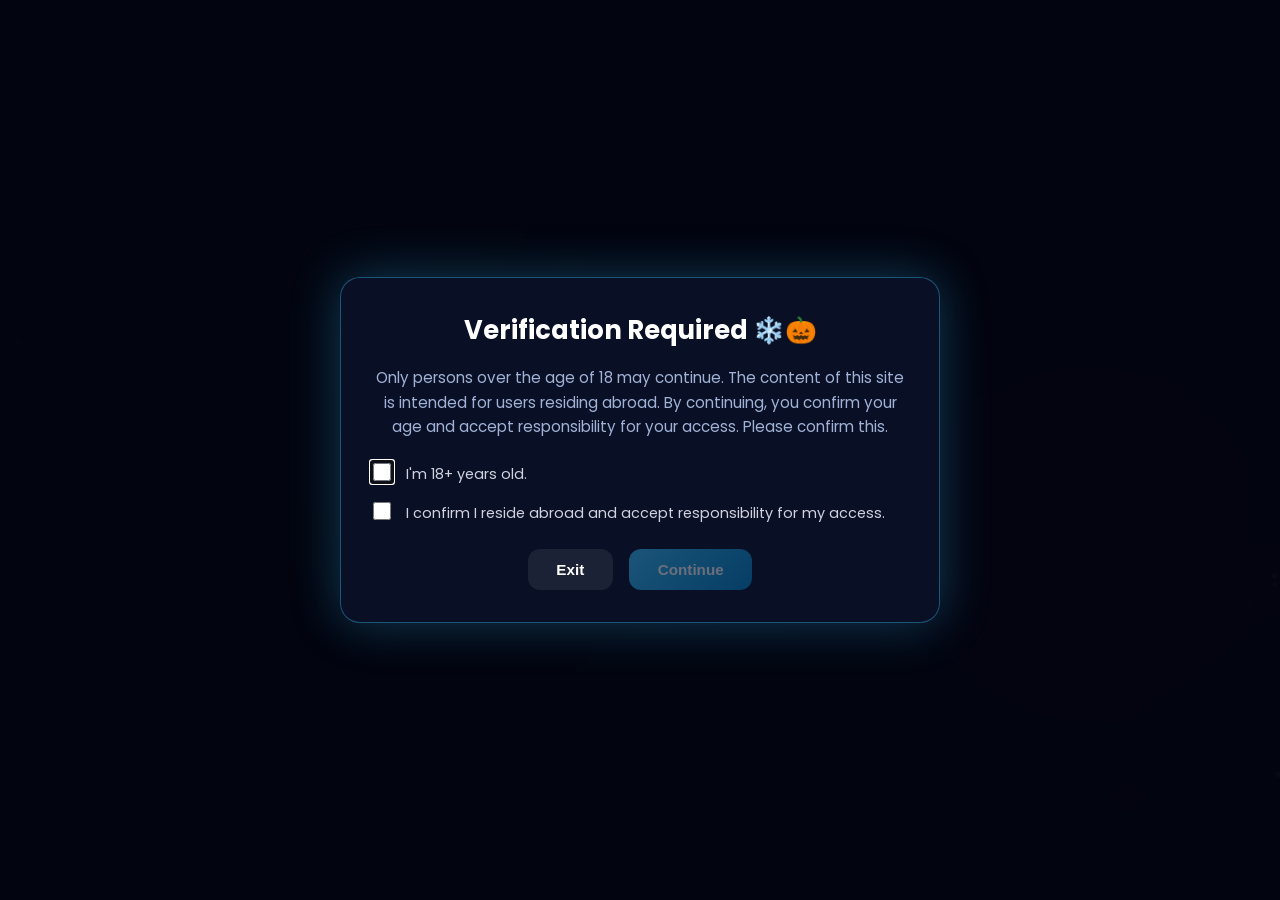
<file: index.html>
<!DOCTYPE html>
<html lang="hu">
<head>
  <meta charset="UTF-8" />
  <meta name="viewport" content="width=device-width, initial-scale=1.0"/>
  <title>Al1ve Kaszik - Frostbite Halloween</title>
  <link rel="icon" type="image/png" href="images/hiena.png">
  <link rel="preconnect" href="https://fonts.googleapis.com">
  <link rel="preconnect" href="https://fonts.gstatic.com" crossorigin>
  <link href="https://fonts.googleapis.com/css2?family=Poppins:wght@400;500;600;700;800&display=swap" rel="stylesheet">
  <link rel="stylesheet" href="https://cdnjs.cloudflare.com/ajax/libs/font-awesome/6.5.2/css/all.min.css">
  
  <style>
    :root {
      --bg-dark: #050714;
      --card-bg: rgba(12, 16, 36, 0.78);
      --card-border: rgba(56, 189, 248, 0.25);
      --primary-text: #ffffff;
      --secondary-text: #a0b2d6;
      --accent-purple: #a855f7;
      --accent-ice: #38bdf8;
      --accent-frost: #e0f2fe;
      --accent-green: #22c55e;
      --accent-red: #ef4444;
      --accent-cyan: #06b6d4;
      --accent-gold: #facc15;
    }

    * {
      box-sizing: border-box;
      margin: 0;
      padding: 0;
    }

    /* Egyedi Fagyos Görgetősáv */
    ::-webkit-scrollbar { width: 8px; }
    ::-webkit-scrollbar-track { background: var(--bg-dark); }
    ::-webkit-scrollbar-thumb { 
      background: linear-gradient(180deg, var(--accent-ice), var(--accent-purple)); 
      border-radius: 4px; 
    }
    ::-webkit-scrollbar-thumb:hover { background: #7dd3fc; }

    body {
      font-family: 'Poppins', sans-serif;
      background-color: var(--bg-dark);
      background-image: 
        radial-gradient(circle at 15% 20%, rgba(56, 189, 248, 0.15) 0%, transparent 45%),
        radial-gradient(circle at 85% 60%, rgba(168, 85, 247, 0.12) 0%, transparent 45%),
        radial-gradient(circle at 50% 90%, rgba(14, 165, 233, 0.1) 0%, transparent 50%);
      background-attachment: fixed;
      color: var(--primary-text);
      line-height: 1.6;
      overflow-x: hidden;
      position: relative;
    }

    /* --- CANVAS SNOW & MAGIC PARTICLES --- */
    #snowCanvas {
      position: fixed;
      top: 0;
      left: 0;
      width: 100vw;
      height: 100vh;
      pointer-events: none;
      z-index: 1;
    }

    /* --- GATE OVERLAY --- */
    .gate-overlay {
      position: fixed;
      inset: 0;
      display: grid;
      place-items: center;
      background: rgba(3, 5, 15, 0.95);
      backdrop-filter: blur(16px);
      z-index: 3000;
    }
    .gate-hidden { display: none !important; }
    .gate-dialog {
      width: min(600px, 92vw);
      background: rgba(10, 16, 38, 0.95);
      border: 1px solid rgba(56, 189, 248, 0.4);
      border-radius: 20px;
      padding: 2rem;
      box-shadow: 0 0 50px rgba(56, 189, 248, 0.3);
    }
    .gate-dialog h2 {
      font-size: 1.6rem;
      color: #fff;
      text-align: center;
      margin-bottom: 1rem;
    }
    .gate-text {
      text-align: center;
      color: var(--secondary-text);
      font-size: 0.95rem;
      margin-bottom: 1.5rem;
    }
    .gate-checks {
      display: flex;
      flex-direction: column;
      gap: 1rem;
      margin-bottom: 1.5rem;
    }
    .gate-row {
      display: grid;
      grid-template-columns: 20px 1fr;
      gap: 0.8rem;
      cursor: pointer;
      font-size: 0.9rem;
      color: #d1d1e0;
    }
    .gate-row input[type="checkbox"] {
      accent-color: var(--accent-ice);
      width: 18px;
      height: 18px;
      cursor: pointer;
    }
    .gate-actions {
      display: flex;
      justify-content: center;
      gap: 1rem;
    }
    .gbtn {
      padding: 0.75rem 1.8rem;
      border-radius: 12px;
      font-weight: 600;
      cursor: pointer;
      transition: all 0.25s ease;
      font-size: 0.95rem;
      border: none;
    }
    .gbtn-secondary { background: rgba(255, 255, 255, 0.08); color: #fff; }
    .gbtn-secondary:hover { background: rgba(255, 255, 255, 0.15); }
    .gbtn-primary {
      background: linear-gradient(135deg, var(--accent-ice), #0284c7);
      color: #fff;
      box-shadow: 0 4px 20px rgba(56, 189, 248, 0.4);
    }
    .gbtn-primary:disabled { opacity: 0.4; cursor: not-allowed; box-shadow: none; }
    .gbtn-primary:not(:disabled):hover {
      transform: translateY(-2px);
      box-shadow: 0 6px 25px rgba(56, 189, 248, 0.6);
    }

    .app-hidden { display: none !important; }

    /* --- NAVIGATION --- */
    .main-nav {
      position: sticky;
      top: 0;
      z-index: 1000;
      background: rgba(8, 12, 28, 0.85);
      backdrop-filter: blur(16px);
      border-bottom: 1px solid var(--card-border);
      padding: 0.8rem 2rem;
      display: flex;
      justify-content: flex-end;
      align-items: center;
    }

    .sound-toggle-btn {
      background: rgba(255, 255, 255, 0.05);
      border: 1px solid var(--card-border);
      color: var(--secondary-text);
      padding: 0.5rem 0.9rem;
      border-radius: 20px;
      cursor: pointer;
      font-size: 0.85rem;
      transition: all 0.2s ease;
      display: flex;
      align-items: center;
      gap: 6px;
    }
    .sound-toggle-btn:hover {
      color: #fff;
      border-color: var(--accent-ice);
    }

    /* --- ALERT BANNER --- */
    .alert-ticker-container {
      background: linear-gradient(90deg, rgba(56, 189, 248, 0.2), rgba(168, 85, 247, 0.25), rgba(56, 189, 248, 0.2));
      border-bottom: 1px solid rgba(56, 189, 248, 0.4);
      padding: 0.6rem 1rem;
      text-align: center;
      font-size: 0.85rem;
      font-weight: 600;
      color: #fff;
      display: flex;
      justify-content: center;
      align-items: center;
      gap: 10px;
      backdrop-filter: blur(8px);
      position: relative;
      z-index: 2;
    }
    .alert-ticker-badge {
      background: linear-gradient(135deg, #facc15, #eab308);
      color: #000;
      font-size: 0.7rem;
      font-weight: 800;
      padding: 0.15rem 0.5rem;
      border-radius: 6px;
      text-transform: uppercase;
      letter-spacing: 0.5px;
      flex-shrink: 0;
    }

    /* --- HEADER --- */
    header {
      text-align: center;
      padding: 2.5rem 1rem 1rem;
      position: relative;
      z-index: 2;
    }
    header h1 {
      font-size: 3.4rem;
      font-weight: 800;
      background: linear-gradient(135deg, #ffffff 20%, #7dd3fc 50%, var(--accent-purple) 80%);
      background-size: 200% auto;
      -webkit-background-clip: text;
      -webkit-text-fill-color: transparent;
      animation: gradientShift 6s ease infinite;
      letter-spacing: -1px;
      filter: drop-shadow(0 0 25px rgba(56, 189, 248, 0.4));
    }
    @keyframes gradientShift {
      0% { background-position: 0% 50%; }
      50% { background-position: 100% 50%; }
      100% { background-position: 0% 50%; }
    }

    /* --- CONTROLS & FILTERS --- */
    .controls-wrapper {
      display: flex;
      flex-direction: column;
      align-items: center;
      gap: 1.2rem;
      margin: 1.5rem 0 2.5rem;
      position: relative;
      z-index: 2;
    }
    .search-box {
      position: relative;
      width: 100%;
      max-width: 420px;
    }
    .search-box input {
      width: 100%;
      padding: 0.75rem 1.2rem 0.75rem 2.8rem;
      background: rgba(255, 255, 255, 0.05);
      border: 1px solid var(--card-border);
      border-radius: 30px;
      color: #fff;
      font-size: 0.95rem;
      font-family: inherit;
      outline: none;
      transition: all 0.25s ease;
      backdrop-filter: blur(8px);
    }
    .search-box input:focus {
      border-color: var(--accent-ice);
      box-shadow: 0 0 18px rgba(56, 189, 248, 0.35);
      background: rgba(255, 255, 255, 0.08);
    }
    .search-box i {
      position: absolute;
      left: 1rem;
      top: 50%;
      transform: translateY(-50%);
      color: var(--secondary-text);
      font-size: 0.95rem;
    }

    .filter-and-view {
      display: flex;
      justify-content: center;
      align-items: center;
      gap: 1.2rem;
      flex-wrap: wrap;
    }

    .filter-container {
      display: flex;
      gap: 0.6rem;
      flex-wrap: wrap;
      justify-content: center;
    }
    .filter-btn, .nav-link-btn {
      background: rgba(255, 255, 255, 0.04);
      border: 1px solid var(--card-border);
      color: var(--secondary-text);
      padding: 0.5rem 1.2rem;
      border-radius: 30px;
      font-weight: 600;
      font-size: 0.85rem;
      cursor: pointer;
      transition: all 0.25s ease;
      display: flex;
      align-items: center;
      gap: 6px;
      text-decoration: none;
      backdrop-filter: blur(8px);
    }
    .filter-btn:hover, .nav-link-btn:hover {
      color: #fff;
      border-color: rgba(56, 189, 248, 0.6);
      background: rgba(56, 189, 248, 0.15);
      transform: translateY(-2px);
    }
    .filter-btn.active {
      background: linear-gradient(135deg, var(--accent-ice), #0284c7);
      color: #fff;
      border-color: transparent;
      box-shadow: 0 4px 18px rgba(56, 189, 248, 0.45);
    }

    .view-toggle {
      display: flex;
      background: rgba(255, 255, 255, 0.05);
      border: 1px solid var(--card-border);
      padding: 3px;
      border-radius: 30px;
    }
    .view-btn {
      background: transparent;
      border: none;
      color: var(--secondary-text);
      padding: 0.4rem 0.9rem;
      border-radius: 20px;
      cursor: pointer;
      font-size: 0.85rem;
      transition: all 0.2s ease;
      display: flex;
      align-items: center;
      gap: 5px;
    }
    .view-btn.active {
      background: linear-gradient(135deg, var(--accent-ice), #0284c7);
      color: #fff;
      box-shadow: 0 2px 10px rgba(56, 189, 248, 0.4);
    }

    .section-title {
      text-align: center;
      font-size: 2rem;
      margin: 2rem 0;
      font-weight: 700;
      background: linear-gradient(135deg, #fff, var(--accent-ice), #c084fc);
      -webkit-background-clip: text;
      -webkit-text-fill-color: transparent;
      position: relative;
      display: table;
      margin-left: auto;
      margin-right: auto;
    }

    .section-title::after {
      content: '';
      position: absolute;
      bottom: -8px;
      left: 20%;
      width: 60%;
      height: 3px;
      background: linear-gradient(90deg, transparent, var(--accent-ice), var(--accent-purple), transparent);
      border-radius: 2px;
    }

    .section-divider {
      border: 0;
      height: 1px;
      background: linear-gradient(90deg, transparent, rgba(56, 189, 248, 0.2), transparent);
      margin: 4rem 0;
    }

    /* --- FEATURED HERO CARD --- */
    .featured-hero-container {
      margin-bottom: 3.5rem;
      display: flex;
      justify-content: center;
      position: relative;
      z-index: 2;
    }
    .featured-card {
      width: 100%;
      max-width: 900px;
      background: linear-gradient(135deg, rgba(16, 24, 52, 0.85), rgba(10, 16, 32, 0.85));
      border: 1px solid rgba(250, 204, 21, 0.5);
      border-radius: 28px;
      padding: 2.2rem 2rem 2rem;
      display: flex;
      gap: 2rem;
      align-items: center;
      box-shadow: 0 15px 40px rgba(0,0,0,0.6), inset 0 0 20px rgba(56, 189, 248, 0.15);
      position: relative;
      overflow: hidden;
      backdrop-filter: blur(12px);
    }

    /* ÉLETHŰBB JÉGCSAPOK (MAX 2-3 DB, VÉLETLENSZERŰ HELYEKEN) */
    .icicle-overlay {
      position: absolute;
      top: 0;
      left: 0;
      width: 100%;
      height: 28px;
      pointer-events: none;
      z-index: 10;
      opacity: 0.9;
    }

    .featured-badge {
      position: absolute;
      top: 0;
      right: 0;
      background: linear-gradient(135deg, #facc15, #eab308);
      color: #000;
      font-weight: 800;
      font-size: 0.75rem;
      padding: 0.4rem 1.2rem;
      border-bottom-left-radius: 16px;
      letter-spacing: 1px;
      text-transform: uppercase;
      box-shadow: 0 2px 10px rgba(234, 179, 8, 0.4);
      z-index: 11;
    }
    .featured-content { flex: 1; }
    .featured-content h3 { font-size: 1.8rem; color: #fff; margin-bottom: 0.2rem; }

    @media (max-width: 768px) {
      .featured-card {
        flex-direction: column;
        text-align: center;
        padding: 2.8rem 1.5rem 1.5rem;
      }
    }

    /* --- GRID & CARDS --- */
    main {
      max-width: 1280px;
      margin: 0 auto;
      padding: 0 1.5rem 4rem;
      position: relative;
      z-index: 2;
    }

    .casino-grid {
      display: grid;
      grid-template-columns: repeat(auto-fit, minmax(300px, 360px));
      justify-content: center;
      gap: 2rem;
    }

    .casino-grid.list-view {
      display: flex;
      flex-direction: column;
      gap: 1rem;
      align-items: center;
    }
    .casino-grid.list-view .casino-card {
      max-width: 950px;
      display: grid;
      grid-template-columns: 80px 180px 1fr 180px;
      align-items: center;
      padding: 1rem 1.5rem;
      gap: 1.5rem;
      border-radius: 16px;
    }
    .casino-grid.list-view .card-logo-container {
      margin: 0;
      width: 80px;
      height: 50px;
    }
    .casino-grid.list-view .card-header-info {
      display: flex;
      flex-direction: column;
      align-items: flex-start;
    }
    .casino-grid.list-view .sub-brand { margin-bottom: 0; }
    .casino-grid.list-view .card-features {
      margin-bottom: 0;
      display: flex;
      flex-wrap: wrap;
      gap: 0.4rem 1.2rem;
    }
    .casino-grid.list-view .card-features li {
      font-size: 0.8rem;
      margin-bottom: 0;
    }
    .casino-grid.list-view .card-rank-badge {
      position: static;
      display: inline-block;
      margin-bottom: 4px;
      font-size: 0.7rem;
      padding: 0.15rem 0.5rem;
    }
    .casino-grid.list-view .play-button {
      padding: 0.65rem 1rem;
      font-size: 0.82rem;
    }

    @media (max-width: 900px) {
      .casino-grid.list-view .casino-card {
        grid-template-columns: 1fr;
        justify-items: center;
        text-align: center;
      }
      .casino-grid.list-view .card-header-info { align-items: center; }
    }

    .casino-card {
      position: relative;
      width: 100%;
      background: var(--card-bg);
      backdrop-filter: blur(14px);
      border: 1px solid var(--card-border);
      border-radius: 24px;
      padding: 2.2rem 1.5rem 1.5rem;
      display: flex;
      flex-direction: column;
      align-items: center;
      transition: transform 0.35s cubic-bezier(0.175, 0.885, 0.32, 1.275), box-shadow 0.35s ease, border-color 0.35s ease, opacity 0.3s ease;
      box-shadow: 0 10px 30px rgba(0, 0, 0, 0.5), inset 0 0 15px rgba(56, 189, 248, 0.08);
      animation: fadeIn 0.5s ease forwards;
      overflow: hidden;
    }

    .casino-card.hide { display: none !important; }

    @keyframes fadeIn {
      from { opacity: 0; transform: translateY(15px); }
      to { opacity: 1; transform: translateY(0); }
    }

    .casino-card:hover { 
      transform: translateY(-8px); 
      border-color: rgba(56, 189, 248, 0.6);
      box-shadow: 0 15px 35px rgba(0,0,0,0.6), 0 0 25px rgba(56, 189, 248, 0.25);
    }

    /* BADGES */
    .card-rank-badge {
      position: absolute;
      top: 15px;
      left: 15px;
      background: linear-gradient(135deg, var(--accent-purple), #7c3aed);
      color: #fff;
      font-weight: 700;
      font-size: 0.85rem;
      padding: 0.3rem 0.8rem;
      border-radius: 10px;
      box-shadow: 0 4px 12px rgba(124, 58, 237, 0.4);
      animation: badgePulse 2.5s infinite;
      z-index: 11;
    }

    .card-rank-badge.badge-gold {
      background: linear-gradient(135deg, #facc15, #ca8a04);
      color: #000;
      box-shadow: 0 4px 12px rgba(250, 204, 21, 0.4);
    }

    .card-rank-badge.badge-new {
      background: linear-gradient(135deg, #ec4899, #ef4444);
      color: #fff;
      box-shadow: 0 4px 12px rgba(236, 72, 153, 0.4);
    }

    @keyframes badgePulse {
      0% { transform: scale(1); }
      50% { transform: scale(1.05); }
      100% { transform: scale(1); }
    }

    /* PROMO COPY */
    .promo-copy-box {
      display: inline-flex;
      align-items: center;
      gap: 6px;
      background: rgba(6, 182, 212, 0.12);
      border: 1px dashed var(--accent-cyan);
      color: var(--accent-cyan);
      padding: 0.15rem 0.6rem;
      border-radius: 8px;
      font-weight: 700;
      cursor: pointer;
      transition: all 0.2s ease;
      user-select: none;
    }
    .promo-copy-box:hover {
      background: rgba(6, 182, 212, 0.25);
      transform: scale(1.03);
    }
    .promo-copy-box i { font-size: 0.75rem; }

    /* GLOW EFFECTS */
    .glow-shuffle { position: relative; overflow: hidden; }
    .glow-shuffle::before {
      content: ''; position: absolute; top: -50%; left: -50%; width: 200%; height: 200%;
      background: linear-gradient(45deg, transparent 45%, rgba(250, 204, 21, 0.15) 50%, transparent 55%);
      transform: rotate(30deg); animation: shineSweep 4s infinite; pointer-events: none;
    }
    @keyframes shineSweep {
      0% { transform: translateX(-100%) rotate(30deg); }
      20%, 100% { transform: translateX(100%) rotate(30deg); }
    }

    .glow-shuffle:hover { border-color: rgba(168, 85, 247, 0.6); box-shadow: 0 15px 35px rgba(0,0,0,0.5), 0 0 30px rgba(168, 85, 247, 0.35); }
    .glow-1xbit:hover { border-color: rgba(249, 115, 22, 0.6); box-shadow: 0 15px 35px rgba(0,0,0,0.5), 0 0 30px rgba(249, 115, 22, 0.35); }
    .glow-winspirit:hover { border-color: rgba(34, 197, 94, 0.6); box-shadow: 0 15px 35px rgba(0,0,0,0.5), 0 0 30px rgba(34, 197, 94, 0.35); }
    .glow-spinbetter:hover { border-color: rgba(234, 179, 8, 0.6); box-shadow: 0 15px 35px rgba(0,0,0,0.5), 0 0 25px rgba(21, 128, 61, 0.4), 0 0 40px rgba(234, 179, 8, 0.25); }
    .glow-spinsy:hover { border-color: rgba(202, 138, 4, 0.6); box-shadow: 0 15px 35px rgba(0,0,0,0.7), 0 0 30px rgba(202, 138, 4, 0.3); }
    .glow-cocobet:hover { border-color: rgba(254, 240, 138, 0.7); box-shadow: 0 15px 35px rgba(0,0,0,0.5), 0 0 30px rgba(254, 240, 138, 0.35); }
    .glow-paripesa:hover { border-color: rgba(6, 182, 212, 0.6); box-shadow: 0 15px 35px rgba(0,0,0,0.5), 0 0 30px rgba(6, 182, 212, 0.35); }
    .glow-pickwin:hover { border-color: rgba(56, 189, 248, 0.6); box-shadow: 0 15px 35px rgba(0,0,0,0.5), 0 0 30px rgba(56, 189, 248, 0.35); }
    .glow-duel:hover { border-color: rgba(30, 64, 175, 0.8); box-shadow: 0 15px 35px rgba(0,0,0,0.6), 0 0 30px rgba(30, 64, 175, 0.5); }
    .glow-wazamba:hover { border-color: rgba(34, 197, 94, 0.6); box-shadow: 0 15px 35px rgba(0,0,0,0.5), -10px 0 25px rgba(239, 68, 68, 0.3), 10px 0 25px rgba(34, 197, 94, 0.3); }
    .glow-sgcasino:hover { border-color: rgba(250, 204, 21, 0.7); box-shadow: 0 15px 35px rgba(0,0,0,0.6), 0 0 25px rgba(56, 189, 248, 0.3), 0 0 35px rgba(250, 204, 21, 0.25); }
    .glow-cs2:hover { border-color: rgba(255, 255, 255, 0.8); box-shadow: 0 15px 35px rgba(0,0,0,0.5), 0 0 30px rgba(255, 255, 255, 0.4); }

    /* LOGO & HEADINGS */
    .card-logo-container {
      width: 100px;
      height: 80px;
      margin-top: 0.8rem;
      margin-bottom: 0.5rem;
      display: flex;
      align-items: center;
      justify-content: center;
    }
    .card-logo-container img {
      max-width: 100%;
      max-height: 100%;
      object-fit: contain;
      filter: drop-shadow(0 4px 8px rgba(0,0,0,0.4));
    }

    .card-header-info {
      display: flex;
      flex-direction: column;
      align-items: center;
    }

    .casino-card h3 {
      font-size: 1.4rem;
      font-weight: 700;
      margin-bottom: 0.1rem;
      letter-spacing: 0.5px;
    }
    .sub-brand {
      color: var(--accent-purple);
      font-size: 0.85rem;
      font-weight: 500;
      margin-bottom: 1.5rem;
    }

    /* FEATURES LIST */
    .card-features {
      list-style: none;
      width: 100%;
      margin-bottom: 1.5rem;
      flex-grow: 1;
    }
    .card-features li {
      font-size: 0.88rem;
      color: #c4c4d4;
      margin-bottom: 0.6rem;
      display: flex;
      align-items: flex-start;
      gap: 8px;
      line-height: 1.4;
    }
    .check-icon {
      color: var(--accent-ice);
      font-size: 0.9rem;
      margin-top: 3px;
      flex-shrink: 0;
    }
    .green-highlight .check-icon, .green-highlight { color: var(--accent-green) !important; font-weight: 600; }
    .red-highlight .check-icon, .red-highlight { color: var(--accent-red) !important; }

    .text-accent { color: var(--accent-purple); font-weight: 600; }

    /* PLAY BUTTON */
    .play-button {
      width: 100%;
      padding: 0.9rem;
      background: linear-gradient(135deg, var(--accent-ice), #0284c7);
      color: #fff;
      text-decoration: none;
      font-weight: 700;
      border-radius: 14px;
      text-align: center;
      display: flex;
      align-items: center;
      justify-content: center;
      gap: 8px;
      transition: all 0.3s ease;
      box-shadow: 0 4px 15px rgba(56, 189, 248, 0.3);
      text-transform: uppercase;
      font-size: 0.9rem;
      letter-spacing: 0.5px;
    }
    .play-button i { transition: transform 0.2s ease; }
    .play-button:hover {
      background: linear-gradient(135deg, #7dd3fc, var(--accent-ice));
      box-shadow: 0 6px 20px rgba(56, 189, 248, 0.6);
      transform: translateY(-2px);
    }
    .play-button:hover i { transform: translateX(4px); }

    /* --- FAQ ACCORDION --- */
    .faq-section {
      margin-top: 4rem;
      background: var(--card-bg);
      border: 1px solid var(--card-border);
      border-radius: 24px;
      padding: 2.5rem;
      backdrop-filter: blur(12px);
    }
    .faq-container {
      max-width: 800px;
      margin: 1.5rem auto 0;
      display: flex;
      flex-direction: column;
      gap: 1rem;
    }
    .faq-item {
      background: rgba(255, 255, 255, 0.03);
      border: 1px solid var(--card-border);
      border-radius: 14px;
      overflow: hidden;
      transition: border-color 0.25s ease;
    }
    .faq-item:hover { border-color: rgba(56, 189, 248, 0.5); }
    .faq-question {
      width: 100%;
      padding: 1.2rem;
      background: none;
      border: none;
      color: #fff;
      font-size: 1rem;
      font-weight: 600;
      font-family: inherit;
      text-align: left;
      cursor: pointer;
      display: flex;
      justify-content: space-between;
      align-items: center;
    }
    .faq-question i {
      color: var(--accent-ice);
      transition: transform 0.3s ease;
    }
    .faq-answer {
      max-height: 0;
      overflow: hidden;
      padding: 0 1.2rem;
      color: var(--secondary-text);
      font-size: 0.92rem;
      line-height: 1.6;
      transition: max-height 0.35s ease, padding 0.35s ease;
    }
    .faq-item.active .faq-answer {
      max-height: 200px;
      padding: 0 1.2rem 1.2rem;
    }
    .faq-item.active .faq-question i { transform: rotate(180deg); }

    /* --- BACK TO TOP BUTTON --- */
    .back-to-top {
      position: fixed;
      bottom: 30px;
      right: 30px;
      width: 48px;
      height: 48px;
      border-radius: 50%;
      background: linear-gradient(135deg, var(--accent-ice), #0284c7);
      color: #fff;
      border: none;
      cursor: pointer;
      display: flex;
      align-items: center;
      justify-content: center;
      font-size: 1.1rem;
      box-shadow: 0 4px 20px rgba(56, 189, 248, 0.5);
      opacity: 0;
      visibility: hidden;
      transition: all 0.3s ease;
      z-index: 2000;
    }
    .back-to-top.show { opacity: 1; visibility: visible; }
    .back-to-top:hover {
      transform: translateY(-4px);
      box-shadow: 0 6px 25px rgba(56, 189, 248, 0.8);
    }

    /* --- SOCIALS & FOOTER --- */
    .socials {
      text-align: center;
      margin-top: 4rem;
      padding: 2.5rem;
      background: var(--card-bg);
      border: 1px solid var(--card-border);
      border-radius: 24px;
      backdrop-filter: blur(12px);
    }
    .socials h2 { font-size: 1.5rem; margin-bottom: 1.5rem; }
    .social-links { display: flex; justify-content: center; gap: 1.5rem; flex-wrap: wrap; }
    .social-link {
      padding: 0.8rem 1.8rem;
      border-radius: 12px;
      text-decoration: none;
      color: #fff;
      font-weight: 600;
      display: flex;
      align-items: center;
      gap: 8px;
      transition: transform 0.2s ease, box-shadow 0.2s ease;
    }
    .social-link:hover { transform: translateY(-3px); }
    .twitch { background: #9146FF; box-shadow: 0 4px 15px rgba(145, 70, 255, 0.4); }
    .discord { background: #5865F2; box-shadow: 0 4px 15px rgba(88, 101, 242, 0.4); }

    footer {
      text-align: center;
      color: var(--secondary-text);
      font-size: 0.85rem;
      margin-top: 4rem;
      padding-top: 2rem;
      border-top: 1px solid var(--card-border);
    }
    footer p { margin-bottom: 0.5rem; }

    @media (max-width: 768px) {
      .main-nav { padding: 0.8rem 1rem; }
      header h1 { font-size: 2.4rem; }
      .section-title { font-size: 1.6rem; }
      .faq-section { padding: 1.5rem; }
    }
  </style>
</head>

<body>
  <!-- SNOW & MAGIC PARTICLES CANVAS -->
  <canvas id="snowCanvas"></canvas>

  <!-- VALÓSÁGHŰBB JÉGCSAP SABLONOK (MAX 2-3 DB, KÜLÖNBÖZŐ HELYEKEN) -->
  <svg style="display:none;">
    <defs>
      <!-- Változat 1: Bal oldalon és középen -->
      <g id="icicles1">
        <path d="M15,0 Q17,12 14,24 Q13,12 11,0 Z" fill="rgba(224, 242, 254, 0.85)" />
        <path d="M16,0 Q16,8 15,16 Q14,8 14,0 Z" fill="rgba(255,255,255,0.95)" />
        <path d="M150,0 Q153,20 148,36 Q145,20 142,0 Z" fill="rgba(224, 242, 254, 0.85)" />
        <path d="M320,0 Q322,14 319,28 Q318,14 316,0 Z" fill="rgba(224, 242, 254, 0.8)" />
      </g>
      <!-- Változat 2: Jobb oldalon és bal szélen -->
      <g id="icicles2">
        <path d="M40,0 Q43,18 39,32 Q37,18 35,0 Z" fill="rgba(224, 242, 254, 0.85)" />
        <path d="M280,0 Q282,15 279,30 Q278,15 276,0 Z" fill="rgba(224, 242, 254, 0.8)" />
        <path d="M350,0 Q352,22 348,38 Q346,22 344,0 Z" fill="rgba(224, 242, 254, 0.85)" />
        <path d="M349,0 Q349,12 348,24 Q347,12 347,0 Z" fill="rgba(255,255,255,0.95)" />
      </g>
      <!-- Változat 3: Középen és jobb szélen -->
      <g id="icicles3">
        <path d="M120,0 Q122,16 119,30 Q118,16 116,0 Z" fill="rgba(224, 242, 254, 0.85)" />
        <path d="M230,0 Q233,24 228,42 Q225,24 222,0 Z" fill="rgba(224, 242, 254, 0.9)" />
        <path d="M229,0 Q229,14 228,28 Q227,14 227,0 Z" fill="rgba(255,255,255,0.95)" />
      </g>
    </defs>
  </svg>

  <!-- GATE OVERLAY -->
  <div id="gateOverlay" class="gate-overlay" role="dialog" aria-modal="true" aria-labelledby="gateTitle">
    <div class="gate-dialog">
      <h2 id="gateTitle">Verification Required ❄️🎃</h2>
      <p class="gate-text">
        Only persons over the age of 18 may continue. The content of this site is intended for users residing abroad.
        By continuing, you confirm your age and accept responsibility for your access. Please confirm this.
      </p>
      <div class="gate-checks">
        <label class="gate-row">
          <input type="checkbox" id="gateAgeAck">
          <span>I'm 18+ years old.</span>
        </label>
        <label class="gate-row">
          <input type="checkbox" id="gateResidencyAck">
          <span>I confirm I reside abroad and accept responsibility for my access.</span>
        </label>
      </div>
      <div class="gate-actions">
        <button id="gateExit" class="gbtn gbtn-secondary" type="button">Exit</button>
        <button id="gateGo" class="gbtn gbtn-primary" type="button" disabled>Continue</button>
      </div>
    </div>
  </div>

  <!-- MAIN APP CONTENT -->
  <div id="app-root" class="app-hidden">
    <nav class="main-nav">
      <!-- SOUND FX TOGGLE -->
      <button id="soundToggle" class="sound-toggle-btn" title="Toggle Sound FX">
        <i class="fa-solid fa-volume-high"></i> Sound: ON
      </button>
    </nav>

    <!-- LIVE ALERT TICKER -->
    <div class="alert-ticker-container">
      <span class="alert-ticker-badge">🔥 EXCLUSIVE OFFER</span>
      <span>
        CocoBet: Play during your first 7 days after registration and get <strong>50% Cashback</strong> on net losses! + Deposit <strong>$100+</strong> for <strong>500 FREE SPINS</strong> ($0.2 bet)!
      </span>
    </div>

    <header>
      <h1>Casinos ❄️🎃</h1>
    </header>

    <main>
      <!-- CONTROLS: SEARCH, FILTERS & NAVIGATION BUTTONS -->
      <div class="controls-wrapper">
        <div class="search-box">
          <i class="fa-solid fa-magnifying-glass"></i>
          <input type="text" id="casinoSearch" placeholder="Search casino by name...">
        </div>
        
        <div class="filter-and-view">
          <div class="filter-container">
            <button class="filter-btn active" data-filter="all"><i class="fa-solid fa-border-all"></i> All</button>
            <button class="filter-btn" data-filter="nokyc"><i class="fa-solid fa-user-shield"></i> NO KYC</button>
            <button class="filter-btn" data-filter="sports"><i class="fa-solid fa-football"></i> Sports Betting</button>
            <button class="filter-btn" data-filter="crypto"><i class="fa-brands fa-bitcoin"></i> Crypto</button>
            <button class="filter-btn" data-filter="casebattle"><i class="fa-solid fa-box-open"></i> Case Battles</button>
            
            <!-- EXTRÁK: GIVEAWAYS ÉS LEADERBOARD GOMBOK -->
            <a href="https://www.al1vecasi.com/giveaway.html" class="nav-link-btn"><i class="fa-solid fa-gift" style="color: #5865F2;"></i> Active Giveaways</a>
            <a href="leaderboard.html" class="nav-link-btn"><i class="fa-solid fa-trophy" style="color: var(--accent-gold);"></i> Winovo Leaderboard</a>
          </div>

          <!-- GRID / LIST VIEW TOGGLE -->
          <div class="view-toggle">
            <button class="view-btn active" id="viewGrid"><i class="fa-solid fa-grip"></i> Grid</button>
            <button class="view-btn" id="viewList"><i class="fa-solid fa-bars"></i> Compact</button>
          </div>
        </div>
      </div>

      <!-- FEATURED HERO DEAL -->
      <div class="featured-hero-container">
        <div class="featured-card">
          <!-- Változatos jégcsapok -->
          <svg class="icicle-overlay" viewBox="0 0 400 40" preserveAspectRatio="none"><use href="#icicles1"/></svg>
          <div class="featured-badge"><i class="fa-solid fa-crown"></i> Featured Deal</div>
          <div class="card-logo-container" style="width: 120px; height: 100px;">
            <img src="images/shuffle.png" alt="Shuffle">
          </div>
          <div class="featured-content">
            <h3>SHUFFLE CASINO</h3>
            <p style="color: var(--secondary-text); font-size: 0.95rem; margin-bottom: 0.8rem;">
              100% Welcome bonus first deposit up to 1k$ • Instant Cashout • Instant No KYC
            </p>
            <a href="https://shuffle.com?r=Al1ve" target="_blank" class="play-button" style="max-width: 220px;">CLAIM DEAL <i class="fa-solid fa-chevron-right"></i></a>
          </div>
        </div>
      </div>

      <section id="best-offers">
        <h2 class="section-title">Best Offers</h2>
        <div class="casino-grid">

          <!-- SHUFFLE -->
          <div class="casino-card glow-shuffle" data-tags="nokyc crypto" data-name="shuffle">
            <svg class="icicle-overlay" viewBox="0 0 400 40" preserveAspectRatio="none"><use href="#icicles2"/></svg>
            <div class="card-logo-container">
              <img src="images/shuffle.png" alt="Shuffle">
            </div>
            <div class="card-header-info">
              <div class="card-rank-badge badge-gold">#1 TOP</div>
              <h3>SHUFFLE</h3>
              <h4 class="sub-brand">Crypto Casino</h4>
            </div>
            <ul class="card-features">
              <li><i class="fa-solid fa-circle-check check-icon"></i> 100% welcome bonus first deposit up to 1k$</li>
              <li><i class="fa-solid fa-circle-check check-icon"></i> Crypto Deposits & Withdrawals</li>
              <li><i class="fa-solid fa-circle-check check-icon"></i> Weekly/Monthly Promotions, Rakeback, Cashback</li>
              <li><i class="fa-solid fa-circle-check check-icon"></i> Sports betting</li>
              <li><i class="fa-solid fa-circle-check check-icon"></i> Instant Cashout</li>
              <li class="green-highlight"><i class="fa-solid fa-circle-check check-icon"></i> NO KYC</li>
            </ul>
            <a href="https://shuffle.com?r=Al1ve" target="_blank" class="play-button">PLAY NOW <i class="fa-solid fa-chevron-right"></i></a>
          </div>

          <!-- 1XBIT -->
          <div class="casino-card glow-1xbit" data-tags="nokyc sports crypto" data-name="1xbit">
            <svg class="icicle-overlay" viewBox="0 0 400 40" preserveAspectRatio="none"><use href="#icicles3"/></svg>
            <div class="card-logo-container">
              <img src="images/1xbitr.png" alt="1xBit">
            </div>
            <div class="card-header-info">
              <div class="card-rank-badge">#2</div>
              <h3>1XBIT</h3>
              <h4 class="sub-brand">Crypto Casino</h4>
            </div>
            <ul class="card-features">
              <li>
                <i class="fa-solid fa-circle-check check-icon"></i> 
                <span class="text-accent">Promocode</span>&nbsp;
                <span class="promo-copy-box" onclick="copyCode(this, 'AL1VE1X')">AL1VE1X <i class="fa-regular fa-copy"></i></span>
              </li>
              <li><i class="fa-solid fa-circle-check check-icon"></i> 125% First Deposit bonus + 100FS with 30x wager</li>
              <li><i class="fa-solid fa-circle-check check-icon"></i> Crypto deposit/cashout</li>
              <li><i class="fa-solid fa-circle-check check-icon"></i> Sports betting</li>
              <li><i class="fa-solid fa-circle-check check-icon"></i> Instant Cashout</li>
              <li class="green-highlight"><i class="fa-solid fa-circle-check check-icon"></i> NO KYC</li>
            </ul>
            <a href="https://refpa04636.pro/L?tag=d_4427689m_129584c_AL1VE1X&site=4427689&ad=129584&r=registration" target="_blank" class="play-button">PLAY NOW <i class="fa-solid fa-chevron-right"></i></a>
          </div>

          <!-- CS2.CASINO -->
          <div class="casino-card glow-cs2" data-tags="nokyc crypto casebattle" data-name="cs2.casino">
            <svg class="icicle-overlay" viewBox="0 0 400 40" preserveAspectRatio="none"><use href="#icicles2"/></svg>
            <div class="card-logo-container">
              <img src="images/cs2casinowhite.png" alt="CS2.Casino">
            </div>
            <div class="card-header-info">
              <div class="card-rank-badge badge-new">CASE BATTLES</div>
              <h3>CS2.CASINO</h3>
              <h4 class="sub-brand">Case Battles & Casino</h4>
            </div>
            <ul class="card-features">
              <li>
                <i class="fa-solid fa-circle-check check-icon"></i> 
                <span class="text-accent">Promocode</span>&nbsp;
                <span class="promo-copy-box" onclick="copyCode(this, 'alive')">al1ve <i class="fa-regular fa-copy"></i></span>
              <li><i class="fa-solid fa-circle-check check-icon"></i> Exciting Case Battles & Upgrades</li>
              <li><i class="fa-solid fa-circle-check check-icon"></i> Unique new slots and originals</li>
              <li><i class="fa-solid fa-circle-check check-icon"></i> Instant Skin & Crypto Payouts</li>
              <li><i class="fa-solid fa-circle-check check-icon"></i> Daily/Weekly/Monthly Cashback,Rakeback</li>
              <li><i class="fa-solid fa-circle-check check-icon"></i> Provably Fair Games</li>
              <li class="green-highlight"><i class="fa-solid fa-circle-check check-icon"></i> NO KYC</li>
            </ul>
            <a href="https://cs2.casino/r/al1ve" target="_blank" class="play-button">PLAY NOW <i class="fa-solid fa-chevron-right"></i></a>
          </div>

          <!-- WINOVO -->
          <div class="casino-card glow-1xbit" data-tags="nokyc crypto casebattle" data-name="winovo">
            <svg class="icicle-overlay" viewBox="0 0 400 40" preserveAspectRatio="none"><use href="#icicles1"/></svg>
            <div class="card-logo-container">
              <img src="images/winovo.png" alt="Winovo">
            </div>
            <div class="card-header-info">
              <div class="card-rank-badge badge-new">LEADERBOARD</div>
              <h3>WINOVO</h3>
              <h4 class="sub-brand">Case Battles & Originals</h4>
            </div>
            <ul class="card-features">
              <li>
                <i class="fa-solid fa-circle-check check-icon"></i> 
                <span class="text-accent">Promocode</span>&nbsp;
                <span class="promo-copy-box" onclick="copyCode(this, 'alive')">alive <i class="fa-regular fa-copy"></i></span>
              </li>
              <li><i class="fa-solid fa-circle-check check-icon"></i> Crypto deposit / cashout</li>
              <li><i class="fa-solid fa-circle-check check-icon"></i> Daily tips & Discord bonuses</li>
              <li class="green-highlight"><i class="fa-solid fa-circle-check check-icon"></i> NO KYC</li>
            </ul>
            <a href="https://winovo.io/?ref=alive" target="_blank" class="play-button">PLAY NOW <i class="fa-solid fa-chevron-right"></i></a>
          </div>

                    <!-- BetFOXX -->
          <div class="casino-card glow-betfoxx" data-tags="sports crypto" data-name="betfoxx">
            <svg class="icicle-overlay" viewBox="0 0 400 40" preserveAspectRatio="none"><use href="#icicles1"/></svg>
            <div class="card-logo-container">
              <img src="images/betfoxrb.png" alt="Winspirit">
            </div>
            <div class="card-header-info">
              <div class="card-rank-badge badge-new">NEW</div>
              <h3>BetFoxx</h3>
              <h4 class="sub-brand">Crypto & Card casino</h4>
            </div>
            <ul class="card-features">
              <li><i class="fa-solid fa-circle-check check-icon"></i> 600% FTD Bonus + 300 FS</li>
              <li><i class="fa-solid fa-circle-check check-icon"></i> Crypto + Card deposit/cashout</li>
              <li><i class="fa-solid fa-circle-check check-icon"></i> Sports betting + 100% FTD Sportsbet bonus </li>
              <li><i class="fa-solid fa-circle-check check-icon"></i> Daily free spins + VIP free spins</li>
              <li class="red-highlight"><i class="fa-solid fa-circle-check check-icon"></i> Request KYC</li>
            </ul>
            <a href="https://cocoeschwa.com/api/v3/offer/696?affiliate_id=354&url_id=846" target="_blank" class="play-button">PLAY NOW <i class="fa-solid fa-chevron-right"></i></a>
          </div>

          
          <!-- WINSPIRIT -->
          <div class="casino-card glow-winspirit" data-tags="sports crypto" data-name="winspirit">
            <svg class="icicle-overlay" viewBox="0 0 400 40" preserveAspectRatio="none"><use href="#icicles1"/></svg>
            <div class="card-logo-container">
              <img src="images/winspirit.png" alt="Winspirit">
            </div>
            <div class="card-header-info">
              <div class="card-rank-badge badge-new">NEW</div>
              <h3>WinSpirit</h3>
              <h4 class="sub-brand">Crypto & Card casino</h4>
            </div>
            <ul class="card-features">
              <li><i class="fa-solid fa-circle-check check-icon"></i> 100% Deposit Bonus + 100FS Sweet Bonanza</li>
              <li><i class="fa-solid fa-circle-check check-icon"></i> Fast Crypto + Card deposit/cashout</li>
              <li><i class="fa-solid fa-circle-check check-icon"></i> Sports betting</li>
              <li><i class="fa-solid fa-circle-check check-icon"></i> Cashback: Up To 15%</li>
              <li class="red-highlight"><i class="fa-solid fa-circle-check check-icon"></i> Request KYC</li>
            </ul>
            <a href="https://bit.ly/4fbE5mr" target="_blank" class="play-button">PLAY NOW <i class="fa-solid fa-chevron-right"></i></a>
          </div>

          <!-- SPINBETTER -->
          <div class="casino-card glow-spinbetter" data-tags="sports crypto" data-name="spinbetter">
            <svg class="icicle-overlay" viewBox="0 0 400 40" preserveAspectRatio="none"><use href="#icicles2"/></svg>
            <div class="card-logo-container">
              <img src="images/spinbetter.png" alt="Spinbetter">
            </div>
            <div class="card-header-info">
              <div class="card-rank-badge badge-new">NEW</div>
              <h3>SpinBetter</h3>
              <h4 class="sub-brand">Crypto & Card casino</h4>
            </div>
            <ul class="card-features">
              <li>
                <i class="fa-solid fa-circle-check check-icon"></i> 
                <span class="text-accent">Promocode</span>&nbsp;
                <span class="promo-copy-box" onclick="copyCode(this, 'AL1VE')">AL1VE <i class="fa-regular fa-copy"></i></span>
              </li>
              <li><i class="fa-solid fa-circle-check check-icon"></i> Welcome Bonus: 100% + 300 FS</li>
              <li><i class="fa-solid fa-circle-check check-icon"></i> Sports betting</li>
              <li><i class="fa-solid fa-circle-check check-icon"></i> Fast Crypto + Card deposit/cashout</li>
              <li class="red-highlight"><i class="fa-solid fa-circle-check check-icon"></i> Request KYC</li>
            </ul>
            <a href="https://redirspinner.com/3eai?p=%2Fregistration%2F" target="_blank" class="play-button">PLAY NOW <i class="fa-solid fa-chevron-right"></i></a>
          </div> 

          <!-- SPINSY -->
          <div class="casino-card glow-spinsy" data-tags="sports crypto" data-name="spinsy">
            <svg class="icicle-overlay" viewBox="0 0 400 40" preserveAspectRatio="none"><use href="#icicles3"/></svg>
            <div class="card-logo-container">
              <img src="images/spinsy.png" alt="Spinsy">
            </div>
            <div class="card-header-info">
              <div class="card-rank-badge badge-new">NEW</div>
              <h3>Spinsy</h3>
              <h4 class="sub-brand">Crypto & Card casino</h4>
            </div>
            <ul class="card-features">
              <li><i class="fa-solid fa-circle-check check-icon"></i> Welcome Bonus: 250% + 150 FS</li>
              <li><i class="fa-solid fa-circle-check check-icon"></i> Fast Crypto + Card deposit/cashout</li>
              <li><i class="fa-solid fa-circle-check check-icon"></i> Sports betting</li>
              <li><i class="fa-solid fa-circle-check check-icon"></i> VIP system / Lucky Spin és Lucky Box</li>
              <li class="red-highlight"><i class="fa-solid fa-circle-check check-icon"></i> Request KYC</li>
            </ul>
            <a href="https://appsn1network.com/HfBXGm" target="_blank" class="play-button">PLAY NOW <i class="fa-solid fa-chevron-right"></i></a>
          </div> 

          <!-- COCOBET -->
          <div class="casino-card glow-cocobet" data-tags="sports crypto nokyc" data-name="cocobet">
            <svg class="icicle-overlay" viewBox="0 0 400 40" preserveAspectRatio="none"><use href="#icicles1"/></svg>
            <div class="card-logo-container">
              <img src="images/nemtom1.png" alt="CocoBet">
            </div>
            <div class="card-header-info">
              <div class="card-rank-badge badge-new">NEW</div>
              <h3>CocoBet</h3>
              <h4 class="sub-brand">Crypto & Card casino</h4>
            </div>
            <ul class="card-features">
              <li><i class="fa-solid fa-circle-check check-icon"></i> Welcome Bonus: 500 FS from 100$ Deposit</li>
              <li><i class="fa-solid fa-circle-check check-icon"></i> Fast Crypto + Card deposit/cashout</li>
              <li><i class="fa-solid fa-circle-check check-icon"></i> Sports betting</li>
              <li><i class="fa-solid fa-circle-check check-icon"></i> 50% Weekly Cashback (NonWager) + 50% First Sports Bet Cashbet </li>
              <li class="green-highlight"><i class="fa-solid fa-circle-check check-icon"></i> In most cases, it isn't necessary</li>
            </ul>
            <a href="https://go.cocoaff.com/visit/?bta=3170635&nci=5696" target="_blank" class="play-button">PLAY NOW <i class="fa-solid fa-chevron-right"></i></a>
          </div>

          <!-- PARIPESA -->
          <div class="casino-card glow-paripesa" data-tags="crypto" data-name="paripesa">
            <svg class="icicle-overlay" viewBox="0 0 400 40" preserveAspectRatio="none"><use href="#icicles2"/></svg>
            <div class="card-logo-container">
              <img src="images/paripesa.png" alt="PariPesa">
            </div>
            <div class="card-header-info">
              <div class="card-rank-badge badge-new">NEW</div>
              <h3>PariPesa</h3>
              <h4 class="sub-brand">PariPesa</h4>
            </div>
            <ul class="card-features">
              <li>
                <i class="fa-solid fa-circle-check check-icon"></i> 
                <span class="text-accent">Promocode</span>&nbsp;
                <span class="promo-copy-box" onclick="copyCode(this, 'al1ve')">al1ve <i class="fa-regular fa-copy"></i></span>
              </li>
              <li><i class="fa-solid fa-circle-check check-icon"></i> 1st deposit - 1500 EUR + 150 fs</li>
              <li><i class="fa-solid fa-circle-check check-icon"></i> Card (Revolut accepted) / Crypto</li>
              <li><i class="fa-solid fa-circle-check check-icon"></i> Cashout Max 1 Day</li>
              <li class="red-highlight"><i class="fa-solid fa-circle-check check-icon"></i> Request KYC</li>
            </ul>
            <a href="https://shorturl.at/5Rpj8" target="_blank" class="play-button">PLAY NOW <i class="fa-solid fa-chevron-right"></i></a>
          </div>

          <!-- PICKWIN -->
          <div class="casino-card glow-pickwin" data-tags="crypto" data-name="pickwin">
            <svg class="icicle-overlay" viewBox="0 0 400 40" preserveAspectRatio="none"><use href="#icicles3"/></svg>
            <div class="card-logo-container">
              <img src="images/pickwin.png" alt="pickwin">
            </div>
            <div class="card-header-info">
              <div class="card-rank-badge badge-new">NEW</div>
              <h3>PickWin</h3>
              <h4 class="sub-brand">Crypto & Card casino</h4>
            </div>
            <ul class="card-features">
              <li>
                <i class="fa-solid fa-circle-check check-icon"></i> 
                <span class="text-accent">Promocode</span>&nbsp;
                <span class="promo-copy-box" onclick="copyCode(this, 'PICKLIVE')">PICKLIVE <i class="fa-regular fa-copy"></i></span>
              </li>
              <li><i class="fa-solid fa-circle-check check-icon"></i> 200$ WAGERMENTES FREEBET</li>
              <li><i class="fa-solid fa-circle-check check-icon"></i> 200$ depóval 200 wanted FS (0.4 GBP)</li>
              <li><i class="fa-solid fa-circle-check check-icon"></i> 100% bónusz up to 500€</li>
              <li class="red-highlight"><i class="fa-solid fa-circle-check check-icon"></i> Request KYC</li>
            </ul>
            <a href="https://pwpartners.cxclick.com/visit/?bta=35688&brand=pickwin" target="_blank" class="play-button">PLAY NOW <i class="fa-solid fa-chevron-right"></i></a>
          </div>

        </div>
      </section>

      <hr class="section-divider">

      <section id="more-top-g">
        <h2 class="section-title">MORE TOP G</h2>
        <div class="casino-grid">
          <!-- DUEL -->
          <div class="casino-card glow-duel" data-tags="nokyc sports crypto" data-name="duel">
            <svg class="icicle-overlay" viewBox="0 0 400 40" preserveAspectRatio="none"><use href="#icicles3"/></svg>
            <div class="card-logo-container">
              <img src="images/top2.png" alt="Duel Logo">
            </div>
            <div class="card-header-info">
              <div class="card-rank-badge">TOP</div>
              <h3>Duel</h3>
              <h4 class="sub-brand">Crypto casino</h4>
            </div>
            <ul class="card-features">
              <li><i class="fa-solid fa-circle-check check-icon"></i> Only Crypto deposit or you can buy with card (crypto) </li>
              <li><i class="fa-solid fa-circle-check check-icon"></i> Instant Cashout</li>
              <li><i class="fa-solid fa-circle-check check-icon"></i> Sportsbet + 100% RTP in originals </li>
              <li class="green-highlight"><i class="fa-solid fa-circle-check check-icon"></i> NO KYC</li>
            </ul>
            <a href="https://duel.com/r/Al1ve" target="_blank" class="play-button">PLAY NOW <i class="fa-solid fa-chevron-right"></i></a>
          </div>
        </div>
      </section>

      <hr class="section-divider">

      <section id="crab-casinos">
        <h2 class="section-title">Crab Casinos</h2>
        <div class="casino-grid">
          <!-- WAZAMBA -->
          <div class="casino-card glow-wazamba" data-tags="crypto" data-name="wazamba">
            <svg class="icicle-overlay" viewBox="0 0 400 40" preserveAspectRatio="none"><use href="#icicles1"/></svg>
            <div class="card-logo-container">
              <img src="images/wazamba.png" alt="Wazamba Logó">
            </div>
            <div class="card-header-info">
              <h3>WAZAMBA</h3>
              <h4 class="sub-brand">Crypto & Card casino</h4>
            </div>
            <ul class="card-features">
              <li><i class="fa-solid fa-circle-check check-icon"></i> 100% Deposit Bonus-500</li>
              <li><i class="fa-solid fa-circle-check check-icon"></i> Bonus crab game</li>
              <li><i class="fa-solid fa-circle-check check-icon"></i> Weekly Free Spins</li>
              <li><i class="fa-solid fa-circle-check check-icon"></i> 2-3 day cashout</li>
              <li class="red-highlight"><i class="fa-solid fa-circle-check check-icon"></i> Request KYC</li>
            </ul>
            <a href="https://wzbw.xarvilo.com/?mid=240180_1424294" target="_blank" class="play-button">PLAY NOW <i class="fa-solid fa-chevron-right"></i></a>
          </div>

          <!-- SG CASINO -->
          <div class="casino-card glow-sgcasino" data-tags="crypto" data-name="sg casino">
            <svg class="icicle-overlay" viewBox="0 0 400 40" preserveAspectRatio="none"><use href="#icicles2"/></svg>
            <div class="card-logo-container">
              <img src="images/sg.png" alt="Sg Logó">
            </div>
            <div class="card-header-info">
              <h3>SG CASINO</h3>
              <h4 class="sub-brand">Crypto & Card casino</h4>
            </div>
            <ul class="card-features">
              <li><i class="fa-solid fa-circle-check check-icon"></i> 100% Deposit Bonus-500</li>
              <li><i class="fa-solid fa-circle-check check-icon"></i> Bonus crab game</li>
              <li><i class="fa-solid fa-circle-check check-icon"></i> Weekly Free Spins</li>
              <li><i class="fa-solid fa-circle-check check-icon"></i> 2-3 day cashout</li>
              <li class="red-highlight"><i class="fa-solid fa-circle-check check-icon"></i> Request KYC</li>
            </ul>
            <a href="https://sgc.xarvilo.com/?mid=240180_1424296" target="_blank" class="play-button">PLAY NOW <i class="fa-solid fa-chevron-right"></i></a>
          </div>
        </div>
      </section>

      <!-- FAQ ACCORDION SECTION -->
      <section class="faq-section">
        <h2 class="section-title">Frequently Asked Questions</h2>
        <div class="faq-container">
          <div class="faq-item">
            <button class="faq-question">
              <span>What are NO KYC casinos?</span>
              <i class="fa-solid fa-chevron-down"></i>
            </button>
            <div class="faq-answer">
              NO KYC (Know Your Customer) casinos allow you to deposit, play, and withdraw without having to upload identity documents or proof of address, providing maximum privacy and fast cashouts.
            </div>
          </div>
          <div class="faq-item">
            <button class="faq-question">
              <span>How do I use promo codes?</span>
              <i class="fa-solid fa-chevron-down"></i>
            </button>
            <div class="faq-answer">
              Click on any promo code on our cards to automatically copy it to your clipboard. Then, paste it in the promo code field during registration at the respective casino to claim your exclusive bonus!
            </div>
          </div>
          <div class="faq-item">
            <button class="faq-question">
              <span>How fast are crypto withdrawals?</span>
              <i class="fa-solid fa-chevron-down"></i>
            </button>
            <div class="faq-answer">
              Crypto withdrawals are typically processed instantly or within a few minutes depending on the blockchain network load.
            </div>
          </div>
        </div>
      </section>

      <section class="socials" id="socials">
        <h2>Contact details</h2>
        <div class="social-links">
          <a href="https://www.twitch.tv/al1vehunter" target="_blank" class="social-link twitch">
            <i class="fab fa-twitch"></i> Twitch
          </a>
          <a href="https://discord.gg/gMGMVKE9jz" target="_blank" class="social-link discord">
            <i class="fab fa-discord"></i> Discord
          </a>
        </div>
      </section>
    </main>

    <!-- BACK TO TOP BUTTON -->
    <button id="backToTop" class="back-to-top" title="Go to top">
      <i class="fa-solid fa-arrow-up"></i>
    </button>

    <footer>
      <p>Excessive gambling can lead to addiction. Please <a href="https://www.gambleaware.org/" target="_blank" style="color: #a855f7; text-decoration: underline; font-weight: 600;">gamble responsibly</a> and only play with money you can afford to lose.</p>
      <p>&copy; <span id="current-year">2026</span> al1ve. All rights reserved.</p>
    </footer>
  </div>

  <script>
    /* SNOW & MAGIC PARTICLES SYSTEM */
    (function initSnow() {
      const canvas = document.getElementById('snowCanvas');
      if (!canvas) return;
      const ctx = canvas.getContext('2d');
      let width = (canvas.width = window.innerWidth);
      let height = (canvas.height = window.innerHeight);

      const particles = Array.from({ length: 65 }).map(() => ({
        x: Math.random() * width,
        y: Math.random() * height,
        r: Math.random() * 2.5 + 1,
        d: Math.random() * 1 + 0.4,
        color: Math.random() > 0.6 ? (Math.random() > 0.5 ? 'rgba(56, 189, 248, 0.8)' : 'rgba(168, 85, 247, 0.7)') : 'rgba(255, 255, 255, 0.75)'
      }));

      function drawParticles() {
        ctx.clearRect(0, 0, width, height);
        for (let p of particles) {
          ctx.fillStyle = p.color;
          ctx.beginPath();
          ctx.arc(p.x, p.y, p.r, 0, Math.PI * 2, true);
          ctx.fill();
        }
        moveParticles();
      }

      function moveParticles() {
        for (let p of particles) {
          p.y += p.d;
          p.x += Math.sin(p.y * 0.01) * 0.5;
          if (p.y > height) {
            p.y = -10;
            p.x = Math.random() * width;
          }
        }
      }

      function animate() {
        drawParticles();
        requestAnimationFrame(animate);
      }

      window.addEventListener('resize', () => {
        width = canvas.width = window.innerWidth;
        height = canvas.height = window.innerHeight;
      });

      animate();
    })();

    /* WEB AUDIO API SOUND SYSTEM */
    let soundEnabled = true;
    const audioCtx = new (window.AudioContext || window.webkitAudioContext)();

    function playTone(freq, type, duration) {
      if (!soundEnabled) return;
      try {
        const osc = audioCtx.createOscillator();
        const gain = audioCtx.createGain();
        osc.type = type;
        osc.frequency.setValueAtTime(freq, audioCtx.currentTime);
        gain.gain.setValueAtTime(0.05, audioCtx.currentTime);
        gain.gain.exponentialRampToValueAtTime(0.001, audioCtx.currentTime + duration);
        osc.connect(gain);
        gain.connect(audioCtx.destination);
        osc.start();
        osc.stop(audioCtx.currentTime + duration);
      } catch(e){}
    }

    /* PROMOCODE COPY FUNCTION WITH SOUND */
    function copyCode(element, text) {
      playTone(800, 'triangle', 0.15);
      navigator.clipboard.writeText(text).then(() => {
        const originalText = element.innerHTML;
        element.innerHTML = 'Copied! <i class="fa-solid fa-check"></i>';
        element.style.color = '#22c55e';
        element.style.borderColor = '#22c55e';
        setTimeout(() => {
          element.innerHTML = originalText;
          element.style.color = '';
          element.style.borderColor = '';
        }, 2000);
      });
    }

    /* SEARCH, CATEGORY FILTERS & VIEW TOGGLE */
    document.addEventListener('DOMContentLoaded', () => {
      const searchInput = document.getElementById('casinoSearch');
      const filterBtns = document.querySelectorAll('.filter-btn');
      const cards = document.querySelectorAll('.casino-card');
      const btnGrid = document.getElementById('viewGrid');
      const btnList = document.getElementById('viewList');
      const soundBtn = document.getElementById('soundToggle');

      let currentFilter = 'all';

      if(soundBtn) {
        soundBtn.addEventListener('click', () => {
          soundEnabled = !soundEnabled;
          playTone(600, 'sine', 0.1);
          soundBtn.innerHTML = soundEnabled ? '<i class="fa-solid fa-volume-high"></i> Sound: ON' : '<i class="fa-solid fa-volume-xmark"></i> Sound: OFF';
        });
      }

      cards.forEach(card => {
        card.addEventListener('mouseenter', () => {
          playTone(400, 'sine', 0.05);
        });
      });

      btnGrid.addEventListener('click', () => {
        playTone(500, 'sine', 0.08);
        btnGrid.classList.add('active');
        btnList.classList.remove('active');
        document.querySelectorAll('.casino-grid').forEach(g => g.classList.remove('list-view'));
      });

      btnList.addEventListener('click', () => {
        playTone(500, 'sine', 0.08);
        btnList.classList.add('active');
        btnGrid.classList.remove('active');
        document.querySelectorAll('.casino-grid').forEach(g => g.classList.add('list-view'));
      });

      function applyFilters() {
        const query = searchInput.value.toLowerCase().trim();

        cards.forEach(card => {
          const name = card.getAttribute('data-name') || '';
          const tags = card.getAttribute('data-tags') || '';

          const matchesCategory = (currentFilter === 'all') || tags.includes(currentFilter);
          const matchesSearch = name.includes(query);

          if (matchesCategory && matchesSearch) {
            card.classList.remove('hide');
          } else {
            card.classList.add('hide');
          }
        });
      }

      searchInput.addEventListener('input', applyFilters);

      filterBtns.forEach(btn => {
        btn.addEventListener('click', () => {
          playTone(650, 'sine', 0.08);
          filterBtns.forEach(b => b.classList.remove('active'));
          btn.classList.add('active');
          currentFilter = btn.getAttribute('data-filter');
          applyFilters();
        });
      });

      const faqQuestions = document.querySelectorAll('.faq-question');
      faqQuestions.forEach(q => {
        q.addEventListener('click', () => {
          playTone(450, 'sine', 0.06);
          const item = q.parentElement;
          item.classList.toggle('active');
        });
      });

      const backToTopBtn = document.getElementById('backToTop');
      window.addEventListener('scroll', () => {
        if (window.scrollY > 300) {
          backToTopBtn.classList.add('show');
        } else {
          backToTopBtn.classList.remove('show');
        }
      });

      backToTopBtn.addEventListener('click', () => {
        playTone(700, 'sine', 0.1);
        window.scrollTo({ top: 0, behavior: 'smooth' });
      });
    });

    /* GATE OVERLAY SYSTEM */
    (function () {
      const OVR = document.getElementById('gateOverlay');
      const APP = document.getElementById('app-root');
      const age = document.getElementById('gateAgeAck');
      const res = document.getElementById('gateResidencyAck');
      const btnExit = document.getElementById('gateExit');
      const btnGo = document.getElementById('gateGo');

      function update() {
        const ok = !!(age?.checked && res?.checked);
        if (btnGo) btnGo.disabled = !ok;
      }
      function showGate() {
        OVR?.classList.remove('gate-hidden');
        APP?.classList.add('app-hidden');
        document.documentElement.style.overflow = 'hidden';
        document.body.style.overflow = 'hidden';
        age?.focus();
      }
      function hideGate() {
        OVR?.classList.add('gate-hidden');
        APP?.classList.remove('app-hidden');
        document.documentElement.style.overflow = '';
        document.body.style.overflow = '';
      }
      function init() {
        if (!OVR || !APP) return;
        age?.addEventListener('change', update);
        res?.addEventListener('change', update);
        btnExit?.addEventListener('click', () => { window.location.href = 'https://www.google.com'; });
        btnGo?.addEventListener('click', () => { hideGate(); });
        showGate(); update();
      }
      if (document.readyState === 'loading') {
        document.addEventListener('DOMContentLoaded', init, { once: true });
      } else { init(); }
    })();
  </script>
</body>
</html>
</file>
